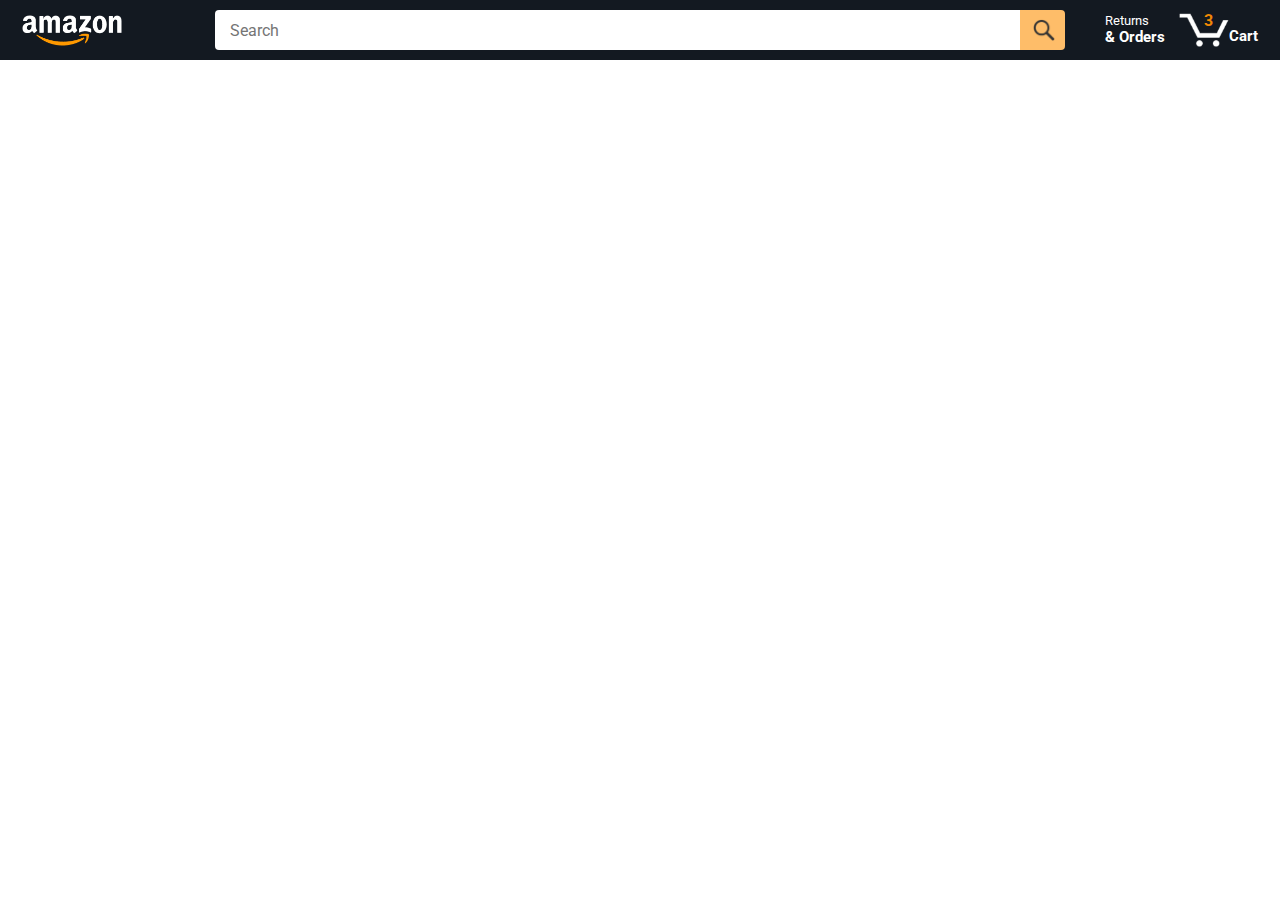
<file: index.html>
<!DOCTYPE html>
<html>
  <head>
    <meta charset="UTF-8">
    <meta name="viewport" content="width=device-width, initial-scale=1.0">

    <title>Amazon Shopping</title>
    <link rel="icon" href="images/amazon-logo-website.png" type="image/png">

    <link rel="preconnect" href="https://fonts.googleapis.com">
    <link rel="preconnect" href="https://fonts.gstatic.com" crossorigin>
    <link href="https://fonts.googleapis.com/css2?family=Roboto:wght@400;500;700&display=swap" rel="stylesheet">

    <link rel="stylesheet" href="styles/shared/general.css">
    <link rel="stylesheet" href="styles/shared/amazon-header.css">
    <link rel="stylesheet" href="styles/pages/amazon.css">
  </head>
  <body>
    <div class="amazon-header">
      <div class="amazon-header-left-section">
        <a href="index.html" class="header-link">
          <img class="amazon-logo"
            src="images/amazon-logo-white.png">
          <img class="amazon-mobile-logo"
            src="images/amazon-mobile-logo-white.png">
        </a>
      </div>

      <div class="amazon-header-middle-section">
        <input class="search-bar js-search-bar" type="text" placeholder="Search">

        <button class="search-button js-search-button">
          <img class="search-icon" src="images/icons/search-icon.png">
        </button>
      </div>

      <div class="amazon-header-right-section">
        <a class="orders-link header-link" href="orders.html">
          <span class="returns-text">Returns</span>
          <span class="orders-text">& Orders</span>
        </a>

        <a class="cart-link header-link" href="checkout.html">
          <img class="cart-icon" src="images/icons/cart-icon.png">
          <div class="cart-quantity js-cart-quantity"></div>
          <div class="cart-text">Cart</div>
        </a>
      </div>
    </div>
    
    <div class="main">
      <div class="products-grid js-products-grid">
       
      </div>
    </div>

    <script type="module" src="scripts/amazon.js"></script>
  </body>
</html>
</file>
<file: styles/shared/general.css>
body {
  font-family: Roboto, Arial;
  color: rgb(33, 33, 33);
  margin: 0;
}

p {
  margin: 0;
}

button {
  cursor: pointer;
}

select {
  cursor: pointer;
}

input, select, button {
  font-family: Roboto, Arial;
}

.button-primary {
  color: rgb(33, 33, 33);
  background-color: rgb(255, 216, 20);
  border: 1px solid rgb(252, 210, 0);
  border-radius: 8px;
  cursor: pointer;
  box-shadow: 0 2px 5px rgba(213, 217, 217, 0.5);
}

.button-primary:hover {
  background-color: rgb(247, 202, 0);
  border: 1px solid rgb(242, 194, 0);
}

.button-primary:active {
  background: rgb(255, 216, 20);
  border-color: rgb(252, 210, 0);
  box-shadow: none;
}

.button-secondary {
  color: rgb(33, 33, 33);
  background: white;
  border: 1px solid rgb(213, 217, 217);
  border-radius: 8px;
  cursor: pointer;
  box-shadow: 0 2px 5px rgba(213, 217, 217, 0.5);
}

.button-secondary:hover {
  background-color: rgb(247, 250, 250);
}

.button-secondary:active {
  background-color: rgb(237, 253, 255);
  box-shadow: none;
}

.limit-text-to-2-lines {
  display: -webkit-box;
  -webkit-line-clamp: 2;
  -webkit-box-orient: vertical;
  overflow: hidden;
}

.link-primary {
  color: rgb(1, 124, 182);
  cursor: pointer;
}

.link-primary:hover {
  color: rgb(196, 80, 0);
}

select {
  color: rgb(33, 33, 33);
  background-color: rgb(240, 240, 240);
  border: 1px solid rgb(213, 217, 217);
  border-radius: 8px;
  padding: 3px 5px;
  font-size: 15px;
  cursor: pointer;
  box-shadow: 0 2px 5px rgba(213, 217, 217, 0.5);
}

select:focus,
input:focus {
  outline: 2px solid rgb(255, 153, 0);
}
</file>
<file: styles/shared/amazon-header.css>
.amazon-header {
  background-color: rgb(19, 25, 33);
  color: white;
  padding-left: 15px;
  padding-right: 15px;
  display: flex;
  align-items: center;
  justify-content: space-between;
  position: fixed;
  top: 0;
  left: 0;
  right: 0;
  height: 60px;
}

.amazon-header-left-section {
  width: 180px;
}

@media (max-width: 800px) {
  .amazon-header-left-section {
    width: unset;
  }
}

.header-link {
  display: inline-block;
  padding: 6px;
  border-radius: 2px;
  cursor: pointer;
  text-decoration: none;
  border: 1px solid rgba(0, 0, 0, 0);
}

.header-link:hover {
  border: 1px solid white;
}

.amazon-logo {
  width: 100px;
  margin-top: 5px;
}

.amazon-mobile-logo {
  display: none;
}

@media (max-width: 575px) {
  .amazon-logo {
    display: none;
  }

  .amazon-mobile-logo {
    display: block;
    height: 35px;
    margin-top: 5px;
  }
}

.amazon-header-middle-section {
  flex: 1;
  max-width: 850px;
  margin-left: 10px;
  margin-right: 10px;
  display: flex;
}

.search-bar {
  flex: 1;
  width: 0;
  font-size: 16px;
  height: 38px;
  padding-left: 15px;
  border: none;
  border-top-left-radius: 4px;
  border-bottom-left-radius: 4px;
  border-top-right-radius: 0;
  border-bottom-right-radius: 0;
}

.search-button {
  background-color: rgb(254, 189, 105);
  border: none;
  width: 45px;
  height: 40px;
  border-top-right-radius: 4px;
  border-bottom-right-radius: 4px;
  flex-shrink: 0;
}

.search-icon {
  height: 22px;
  margin-left: 2px;
  margin-top: 3px;
}

.amazon-header-right-section {
  width: 180px;
  flex-shrink: 0;
  display: flex;
  justify-content: end;
}

.orders-link {
  color: white;
}

.returns-text {
  display: block;
  font-size: 13px;
}

.orders-text {
  display: block;
  font-size: 15px;
  font-weight: 700;
}

.cart-link {
  color: white;
  display: flex;
  align-items: center;
  position: relative;
}

.cart-icon {
  width: 50px;
}

.cart-text {
  margin-top: 12px;
  font-size: 15px;
  font-weight: 700;
}

.cart-quantity {
  color: rgb(240, 136, 4);
  font-size: 16px;
  font-weight: 700;
  position: absolute;
  top: 4px;
  left: 22px;
  width: 26px;
  text-align: center;
}
</file>
<file: styles/pages/amazon.css>
.main {
  margin-top: 60px;
}

.products-grid {
  display: grid;
  grid-template-columns: repeat(8, 1fr);
}

@media (max-width: 2000px) {
  .products-grid {
    grid-template-columns: repeat(7, 1fr);
  }
}

@media (max-width: 1600px) {
  .products-grid {
    grid-template-columns: repeat(6, 1fr);
  }
}

@media (max-width: 1300px) {
  .products-grid {
    grid-template-columns: repeat(5, 1fr);
  }
}

@media (max-width: 1000px) {
  .products-grid {
    grid-template-columns: repeat(4, 1fr);
  }
}

@media (max-width: 800px) {
  .products-grid {
    grid-template-columns: repeat(3, 1fr);
  }
}

@media (max-width: 575px) {
  .products-grid {
    grid-template-columns: repeat(2, 1fr);
  }
}

@media (max-width: 450px) {
  .products-grid {
    grid-template-columns: 1fr;
  }
}

.product-container {
  padding-top: 40px;
  padding-bottom: 25px;
  padding-left: 25px;
  padding-right: 25px;

  border-right: 1px solid rgb(231, 231, 231);
  border-bottom: 1px solid rgb(231, 231, 231);

  display: flex;
  flex-direction: column;
}

.product-image-container {
  display: flex;
  justify-content: center;
  align-items: center;

  height: 180px;
  margin-bottom: 20px;
}

.product-image {
  max-width: 100%;
  max-height: 100%;
}

.product-name {
  height: 40px;
  margin-bottom: 5px;
}

.product-rating-container {
  display: flex;
  align-items: center;
  margin-bottom: 10px;
}

.product-rating-stars {
  width: 100px;
  margin-right: 6px;
}

.product-rating-count {
  color: rgb(1, 124, 182);
  cursor: pointer;
  margin-top: 3px;
}

.product-price {
  font-weight: 700;
  margin-bottom: 10px;
}

.product-quantity-container {
  margin-bottom: 17px;
}

.product-spacer {
  flex: 1;
}

.added-to-cart {
  color: rgb(6, 125, 98);
  font-size: 16px;
  display: flex;
  align-items: center;
  margin-bottom: 8px;
  opacity: 0;
}

.added-to-cart-after{
  opacity : 1;
}

.added-to-cart img {
  height: 20px;
  margin-right: 5px;
}

.add-to-cart-button {
  width: 100%;
  padding: 8px;
  border-radius: 50px;
}
</file>
